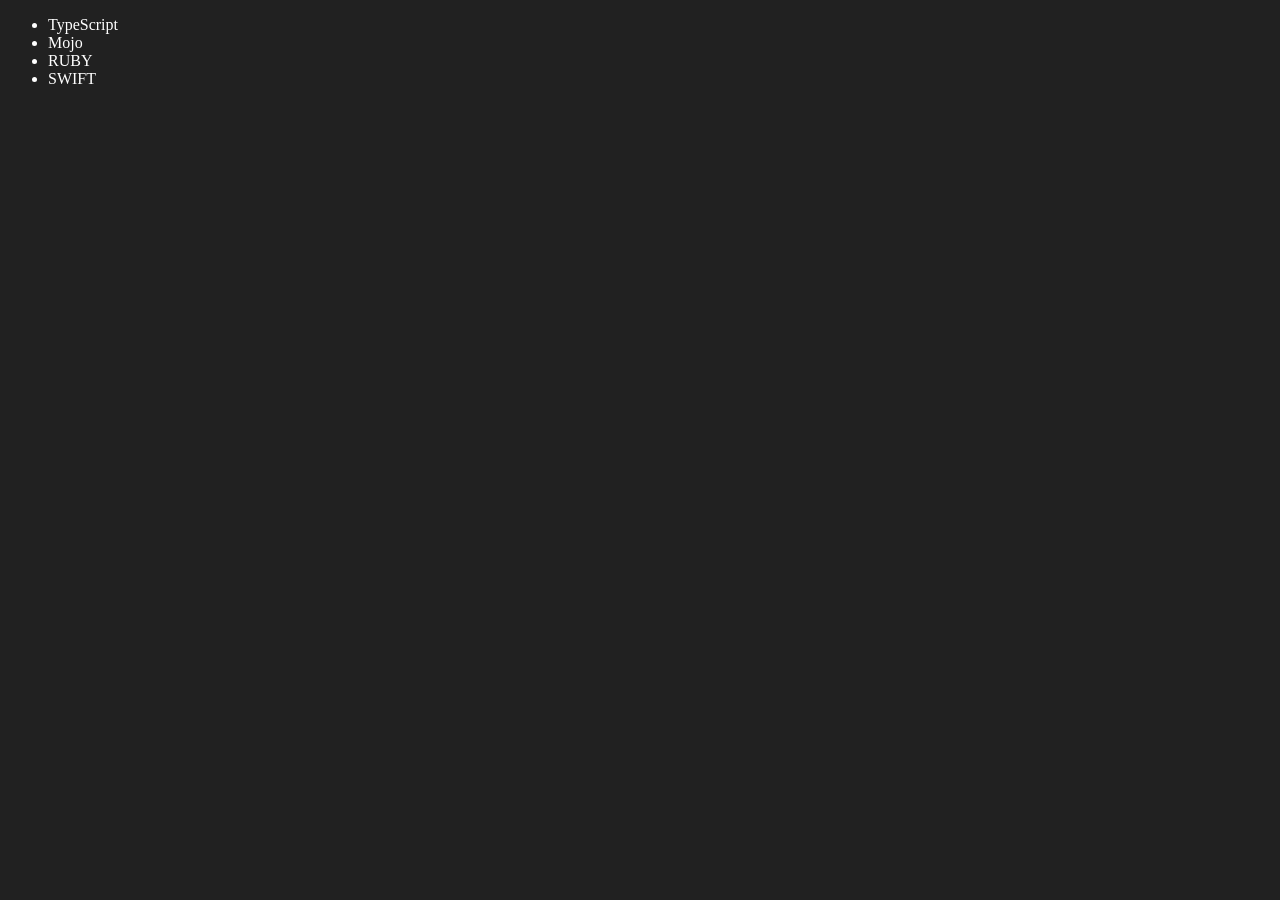
<file: DOM/four.html>
<!DOCTYPE html>
<html lang="en">
<head>
    <meta charset="UTF-8">
    <meta name="viewport" content="width=device-width, initial-scale=1.0">
    <title>DOM | chai aur code</title>
</head>
<body style="background-color: #212121; color: #fff;">
    <ul class="language">
        <li>JAVASCRIP</li>
    </ul>
</body>
<script>
    // const li = document.createElement('li')
    // console.log(li);
    // li.innerHTML = 'PYTHON'
    // li.style.color = 'purple'
    // document.querySelector('.language').appendChild(li)

    function addLanguage(langName) {
        const li = document.createElement('li')
        li.innerHTML = `${langName}`
        document.querySelector('.language').appendChild(li)
    }
    addLanguage("PYTHON")
    addLanguage("RUBY")

    function addOptiLanguage(langName){
        const li = document.createElement('li');
        // const addText = document.createTextNode(langName)
        // li.appendChild(addText)
        li.appendChild(document.createTextNode(langName))
        document.querySelector('.language').appendChild(li)
    }
    addOptiLanguage("SWIFT")
    addOptiLanguage('RUST')

    //Edit
    const secondLang = document.querySelector("li:nth-child(2)")
    console.log(secondLang);
    //secondLang.innerHTML = "Mojo"
    const newli = document.createElement('li')
    newli.textContent = "Mojo"
    secondLang.replaceWith(newli)

    //edit
    const firstLang = document.querySelector("li:first-child")
    firstLang.outerHTML = '<li>TypeScript</li>'

    //remove
    const lastLang = document.querySelector('li:last-child')
    lastLang.remove()
</script>
</html>
</file>
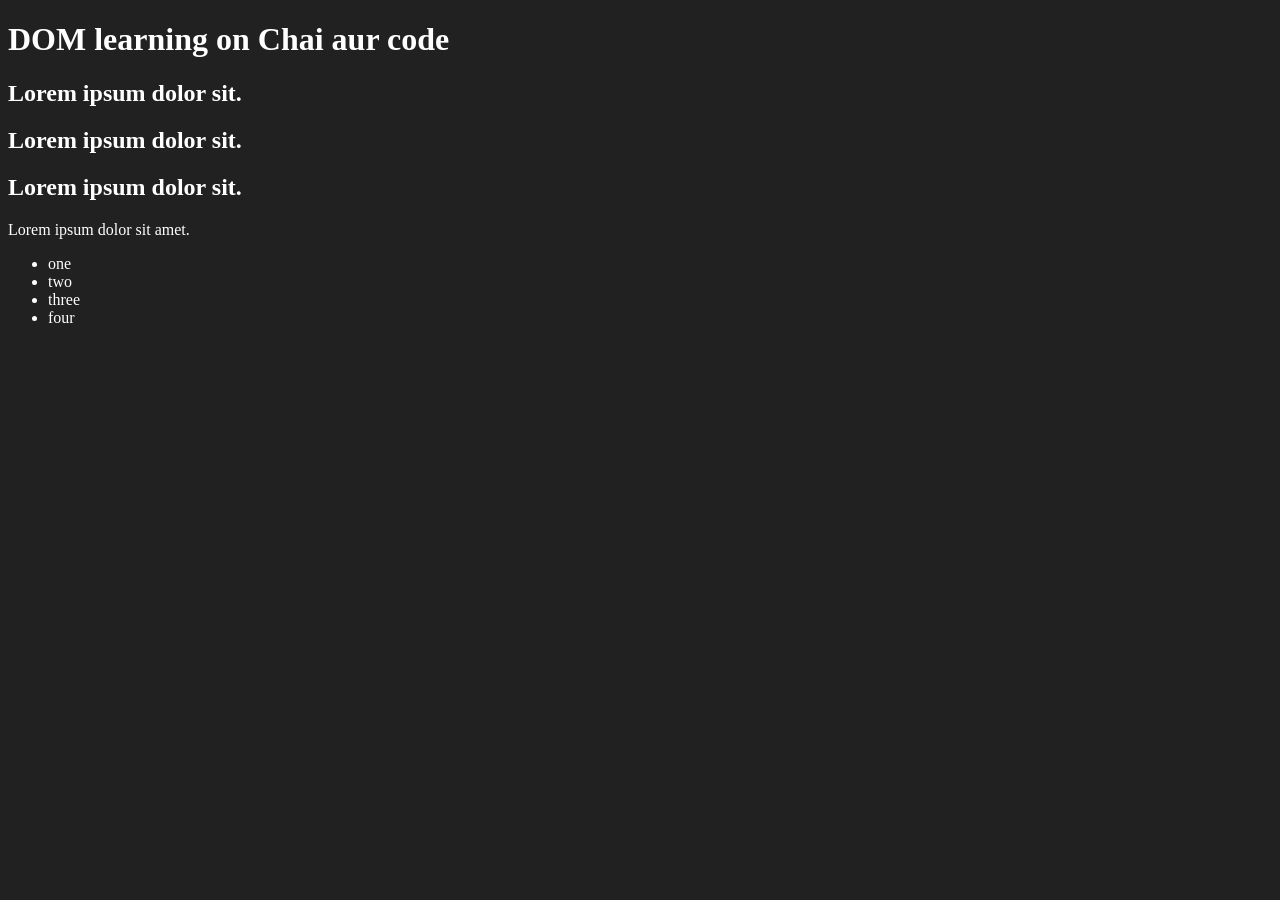
<file: DOM/one.html>
<!DOCTYPE html>
<html lang="en">
<head>
    <meta charset="UTF-8">
    
    <title>DOM learning</title>
    <style>
        .bg-black{
            background-color: #212121;
            color: #fff;
        }
    </style>
</head>
<body class="bg-black">
    <div >
        <h1  id="title" class="heading">DOM learning on Chai aur code <span style="display: none;">test text</span></h1>
        <h2>Lorem ipsum dolor sit.</h2>
        <h2>Lorem ipsum dolor sit.</h2>
        <h2>Lorem ipsum dolor sit.</h2>
        <p>Lorem ipsum dolor sit amet.</p>
        <!-- <input type="password" name="" id=""> -->

        <ul>
            <li class="list-item">one</li>
            <li class="list-item">two</li>
            <li class="list-item">three</li>
            <li class="list-item">four</li>
        </ul>
    </div>
</body>
</html>
</file>
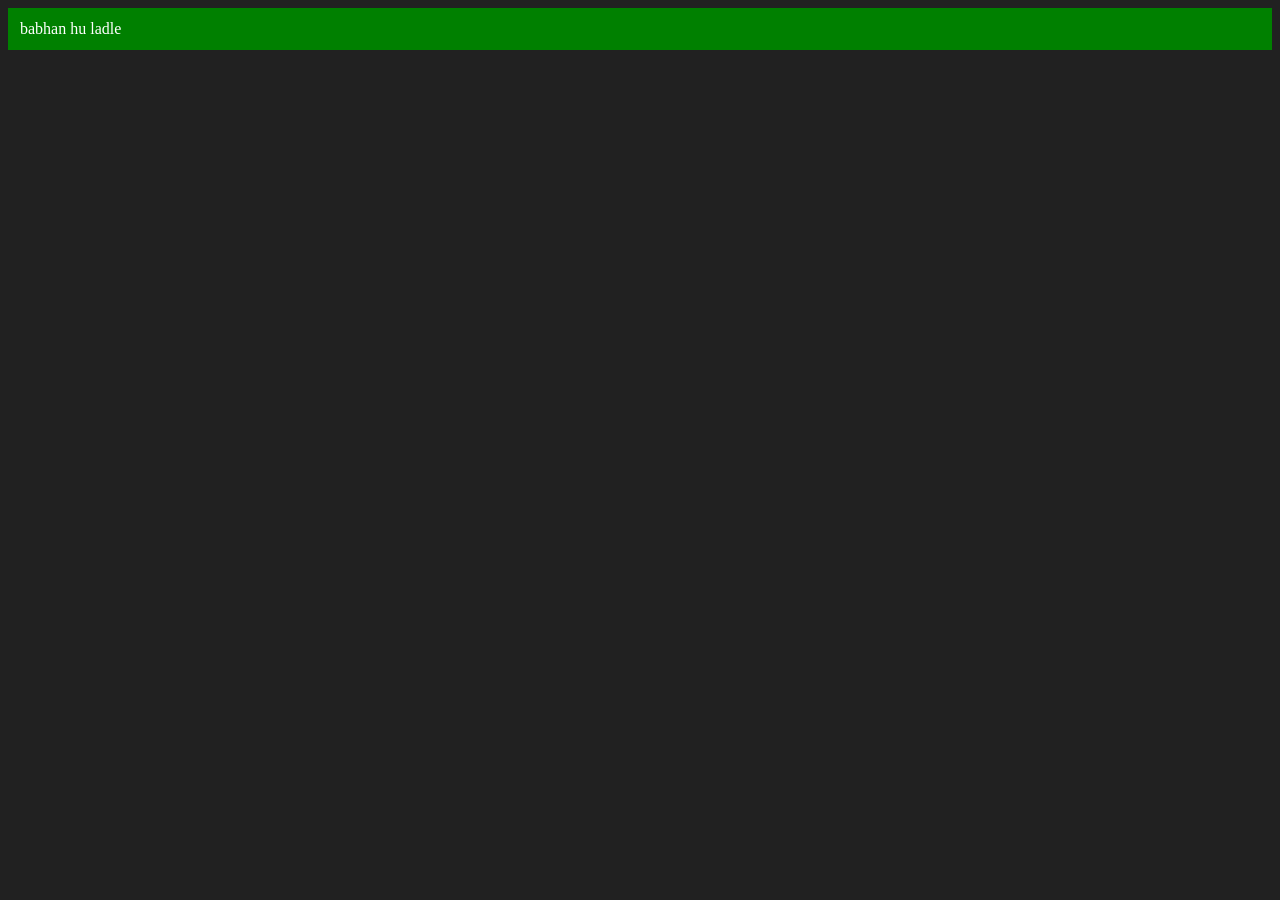
<file: DOM/three.html>
<!DOCTYPE html>
<html lang="en">
<head>
    <meta charset="UTF-8">
    <meta name="viewport" content="width=device-width, initial-scale=1.0">
    <title>DOM | chai aur code</title>
</head>
<body style="background-color: #212121; color: #fff;">
    
</body>
<script>
    const div = document.createElement('div')
    div.className = 'main'
    // div.setAttribute('class','main')
    div.id = 'myId'
    // div.id = Math.round(Math.random() * 10 + 1)
    div.title = 'generated title'
    // div.setAttribute('title', 'generated title')
    console.log(div);
    div.style.backgroundColor = 'green'
    div.style.padding = '12px'
    const addText = document.createTextNode("babhan hu ladle")
    div.appendChild(addText)
    // div.innerText = 'babhan hu ladle'
    document.body.appendChild(div)
</script>
</html>
</file>
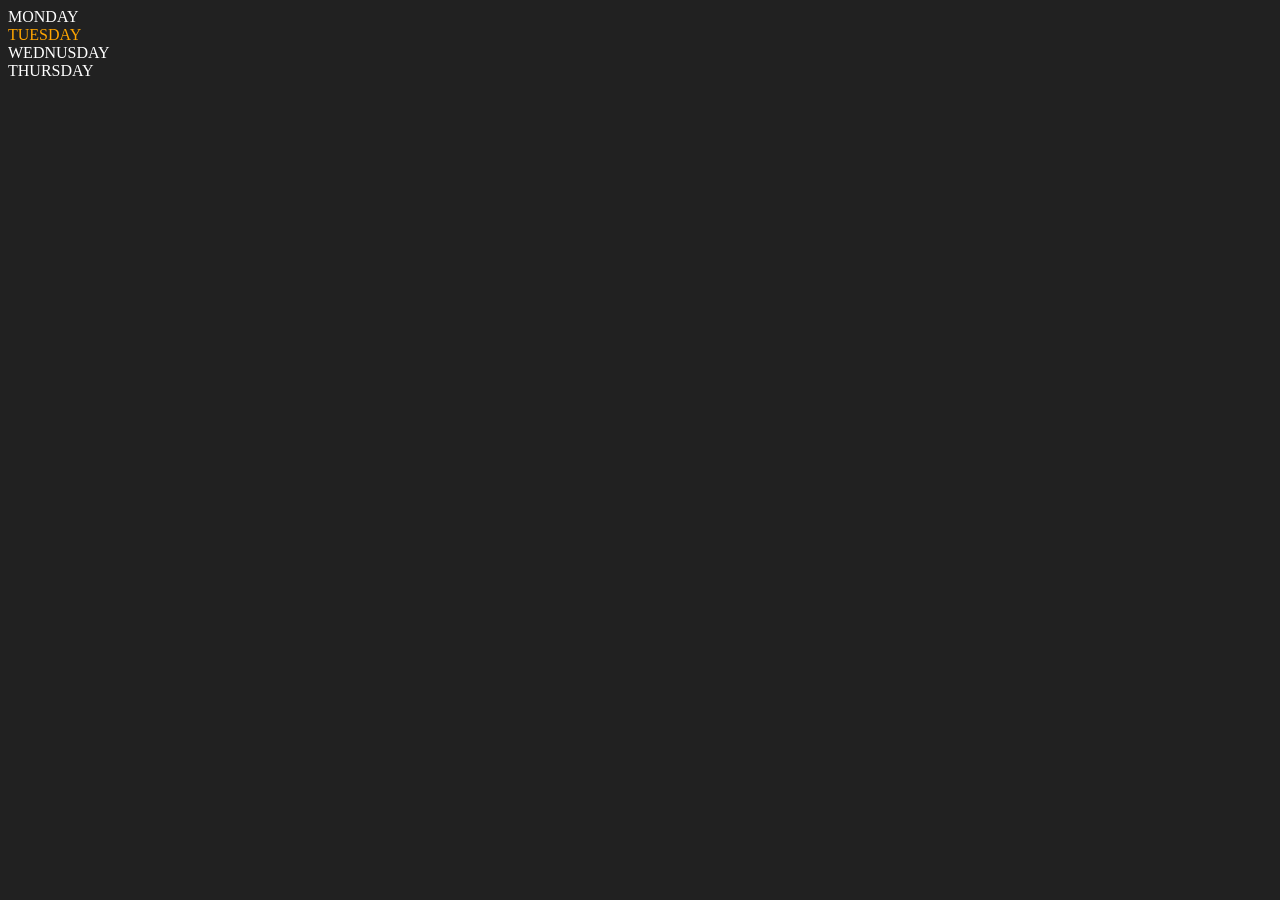
<file: DOM/two.html>
<!DOCTYPE html>
<html lang="en">
<head>
    <meta charset="UTF-8">
    <meta name="viewport" content="width=device-width, initial-scale=1.0">
    <title>DOM | chai aur code</title>
</head>
<body style="background-color: #212121; color: #fff;">
    <div class="parent">
        <!-- <h1>WEEK DAYS</h1>  -->
        <div class="day">MONDAY</div>
        <div class="day">TUESDAY</div>
        <div class="day">WEDNUSDAY</div>
        <div class="day">THURSDAY</div>
    </div>
</body>
<script>
   const parent = document.querySelector('.parent')
    // console.log(parent);
    // console.log(parent.children);
    // console.log(parent.children[1].innerHTML);

    for (let i = 0; i < parent.children.length; i++) {
        console.log(parent.children[i].innerHTML);
    }
    parent.children[1].style.color = 'orange'
    console.log(parent.firstElementChild);
    console.log(parent.lastElementChild.innerHTML);
    const dayOne = document.querySelector('.day')
    console.log(dayOne);
    console.log(dayOne.parentElement);
    console.log(dayOne.nextElementSibling);

    console.log("NODES: ", parent.childNodes);
</script>
</html>
</file>
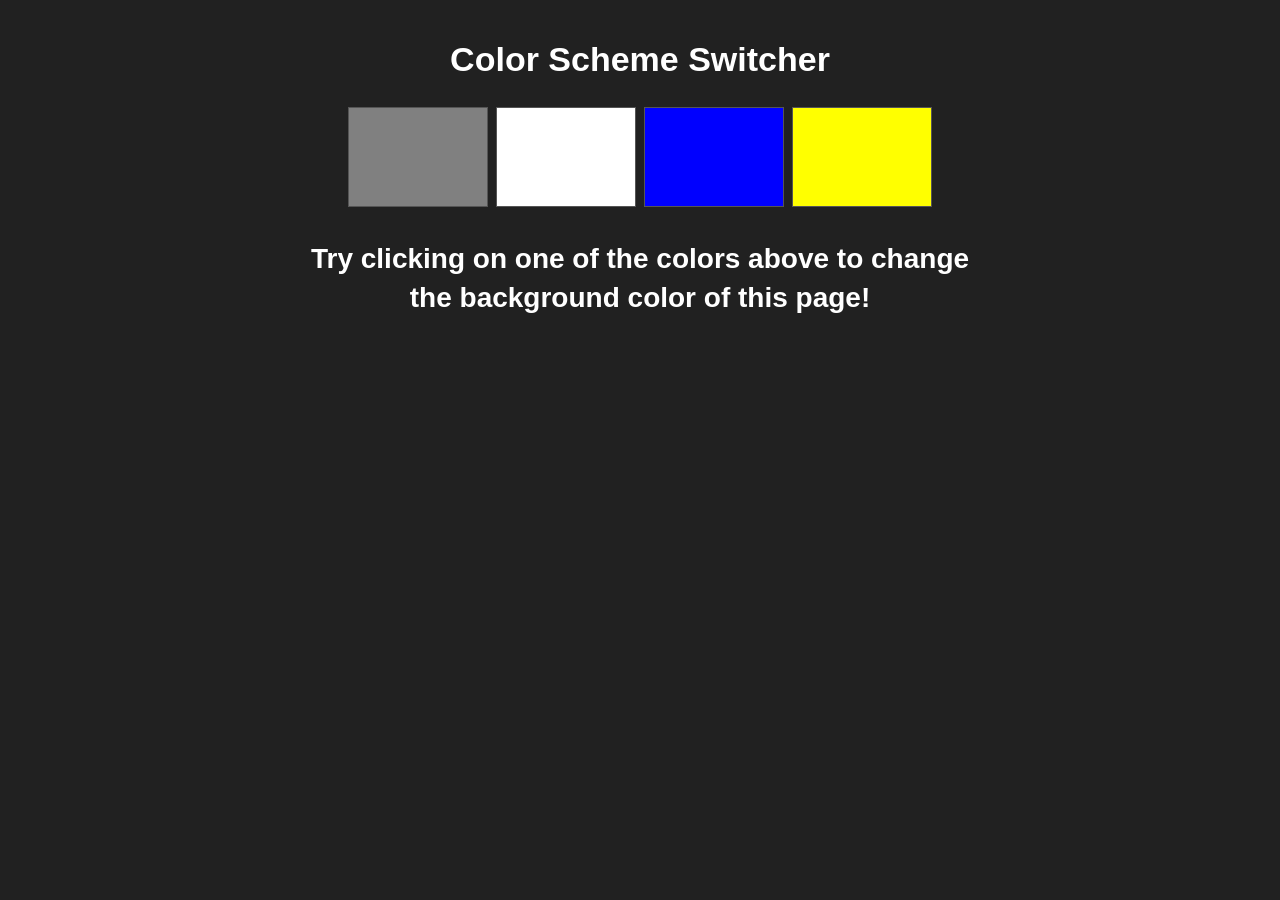
<file: projects/01-color-changer/01.html>
<!DOCTYPE html>
<html lang="en">
  <head>
    <meta charset="UTF-8" />
    <meta name="viewport" content="width=device-width, initial-scale=1.0" />
    <link rel="stylesheet" href="01.css" />
    <title>JavaScript Background Color Switcher</title>
  </head>
  <body>
    <div class="canvas">
      <h1>Color Scheme Switcher</h1>

      <div class="swatches">
        <span class="button" id="grey"></span>
        <span class="button" id="white"></span>
        <span class="button" id="blue"></span>
        <span class="button" id="yellow"></span>
      </div>

      <h2>
        Try clicking on one of the colors above to change the background color of
        this page!
      </h2>
    </div>

    <script src="01.js"></script> 
  </body>
</html>
</file>
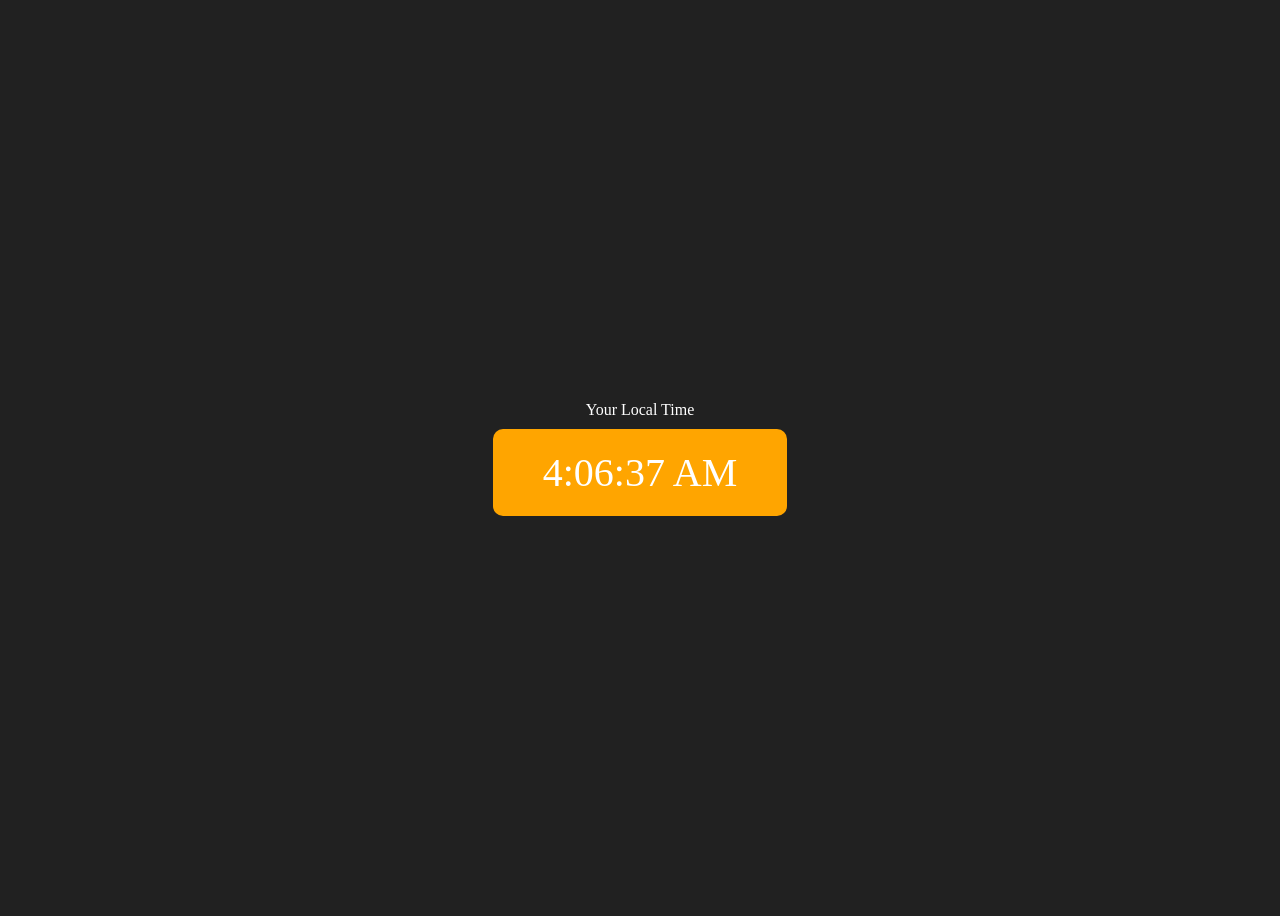
<file: projects/03-Digital-Clock/03.html>
<!DOCTYPE html>
<html lang="en">
<head>
    <meta charset="UTF-8">
    <meta name="viewport" content="width=device-width, initial-scale=1.0">
    <title>Document</title>
    <link rel="stylesheet" href="03.css">
</head>
<body class="body">
    <div class="center">
        <div id="banner"><span>Your Local Time</span></div>
        <div id="clock"></div>
    </div>
       <script src="03.js"></script>
</body>
</html>
</file>
<file: projects/01-color-changer/01.css>
* {
  box-sizing: border-box;
  margin: 0;
  padding: 0;
}

body {
  min-height: 100vh;
  font-family: Helvetica, Arial, sans-serif;
  color: #fff;
  background-color: #212121;
} 

/* Nav */
nav {
  display: flex;
  justify-content: center;
  gap: 16px;
  padding: 16px;
}

nav a {
  padding: 10px 30px;
  border: 2px solid #212121;
  border-radius: 8px;
  background-color: #fff;
  color: #212121;
  font-size: 18px;
  text-decoration: none;
}

nav a:hover {
  background-color: #212121;
  color: #fff;
}

nav a:focus-visible {
  outline: 3px solid #1d4ed8;
  outline-offset: 2px;
}

/* Content */
.canvas {
  max-width: 700px;
  margin: 0 auto;
  padding: 40px 20px;
  text-align: center;
}

h1 {
  font-size: 34px;
  margin-bottom: 28px;
}

h2 {
  font-size: 28px;
  line-height: 1.4;
  margin-top: 32px;
}

/* Color swatches */
.swatches {
  display: flex;
  justify-content: center;
  gap: 8px;
  flex-wrap: wrap;
}

.button {
  width: 140px;
  height: 100px;
  border: 1px solid #555;
  cursor: pointer;
}

#grey {
  background-color: grey;
}

#white {
  background-color: white;
}

#blue {
  background-color: blue;
}

#yellow {
  background-color: yellow;
}

/* @media (max-width: 600px) {
  .button {
    width: 70px;
    height: 70px;
  }

  h1 {
    font-size: 26px;
  }

  h2 {
    font-size: 20px;
  }
} */
</file>
<file: projects/03-Digital-Clock/03.css>
body {
    background-color: #212121;
    color: #fff;
}

.center {
    display: flex;
    height: 100vh;
    justify-content: center;
    align-items: center;
    flex-direction: column;
}

#clock {
    font-size: 40px;
    background-color: orange;
    padding: 20px 50px;
    margin-top: 10px;
    border-radius: 10px;
}
</file>
